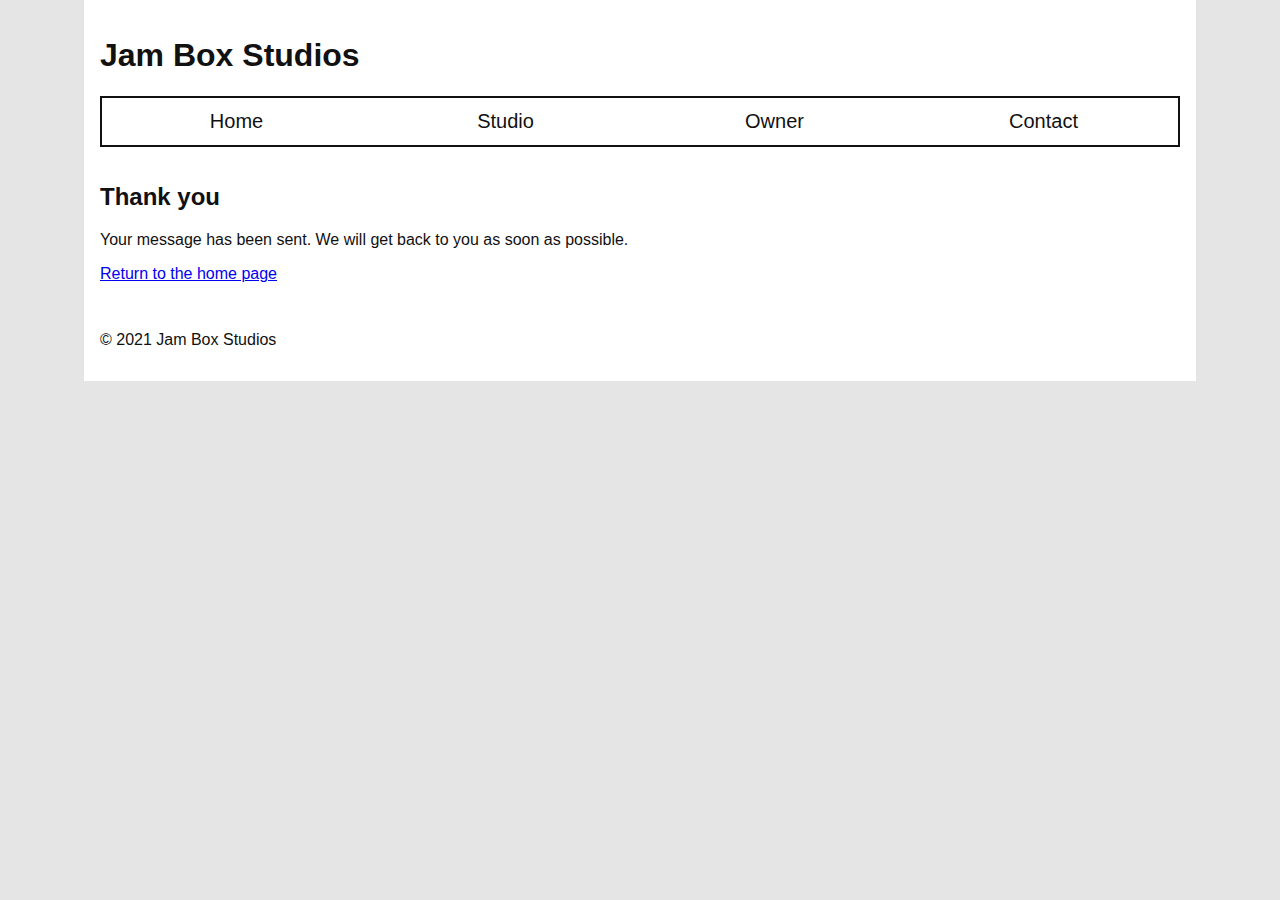
<file: thanks.html>
<!DOCTYPE html>
<html lang="en">
<head>
    <meta charset="UTF-8">
    <meta name="viewport" content="width=device-width, initial-scale=1.0">
    <title>Thank You - Jam Box Studios</title>
    <link rel="stylesheet" href="css/main.css">
</head>
<body>
    
    <!-- skip link: keeps the same accessibility feature on this page too. -->
<a class="skip-link" href="#main-content">Skip to main content</a>

  <div class="container">
    <!-- Header landmark -->
    <header class="site-header" role="banner">
      <h1>Jam Box Studios</h1>

      <!-- Nav landmark -->
      <nav class="main-nav" aria-label="Primary navigation">
        <ul>
          <li><a href="index.html">Home</a></li>
          <li><a href="index.html#studio">Studio</a></li>
          <li><a href="index.html#owner">Owner</a></li>
          <li><a href="index.html#contact">Contact</a></li>
        </ul>
      </nav>
    </header>

    <!-- Main landmark -->
    <main id="main-content" role="main">
      <h2>Thank you</h2>

      <p>Your message has been sent. We will get back to you as soon as possible.</p>

      <!-- Clear next action for users -->
      <p>
        <a href="index.html">Return to the home page</a>
      </p>
    </main>

    <!-- Footer landmark -->
    <footer class="site-footer" role="contentinfo">
      &copy; 2021 Jam Box Studios
    </footer>
  </div>
</body>
</html>
</file>
<file: css/main.css>
/* base page style */
/* i changed background and text color so contrast is strong and readable. */
body {
  font-family: 'Roboto', Helvetica, sans-serif;
  /* lighter grey helps contrast */
  background-color: #e5e5e5; 
   /*dark text improves readability  */
   color: #111;
  margin: 0;
  padding: 0;
}

/* Headings keep the display font */
h1,
h2,
h3,
h4,
h5,
h6 {
  font-family: 'Stick No Bills', 'Roboto', Helvetica, sans-serif;
}

/* container: I added a white card background to improve contrast and overall UX. */
.container {
  max-width: 1080px;
  margin: 0 auto;
  padding: 0 1rem;
  background: #fff;
}

/* Give section breathing room (UX improvement) */
.site-header,
.main-content,
.site-footer {
  padding: 1rem 0;
}

.main-content section {
  padding: 1rem 0;
}

/* images should scale */
img {
  width: 100%;
  display: block;
}

/* skip link: Hidden until keyboard focus (tab), then it becomes visible. */
.skip-link{
  position: absolute;
  left: -9999px;
  top: 0;
  padding: 12px 16px;
  background: #ffffff;
  color: #000000;
  border: 2px solid #000000;
  z-index: 9999;
}

.skip-link:focus {
  left: 12px;
  top: 12px;
}

/* Navigation Layout */
.main-nav ul {
  list-style: none;
  display: flex;
  flex-wrap: wrap;
  margin: 0;
  padding: 0;
/* improve contrast and defines nav area */
  border: 2px solid #111;
}

.main-nav ul li {
  flex: 1;
  text-align: center;
}

/* links: underline helps accessibility (not relying on color). */
.main-nav ul li a {
  display: block;
  color: #111;
  text-decoration: underline;
  text-underline-offset: 0.2em;
  text-decoration: none;
  font-size: 1.25rem;
  padding: 0.75rem 0.5rem;
}

/* clear hover/focus statets (UX and accessibility) */
.main-nav ul li a:hover,
main-nav ul li a:focus-visible {
  background: #111;
  color: #fff;
}

/* focus styles: make keyboard focus very visible. */
a:focus-visible,
button:focus-visible,
input:focus-visible,
textarea:focus-visible,
select:focus-visible {
  outline: 3px solid #000;
  outline-offset: 3px;
}

/* form fields: 
borders added so fields stand out and are easy to see. */
form .form-row {
  margin-bottom: 1rem;
}


form input,
form textarea {
  display: block;
  width: 100%;
  padding: .5rem 1rem;
  border: 2px solid #111;
  font: inherit;

}

/* keep textarea stable but still readable */

form textarea {
  resize: vertical;
}

/* button styling: make it look clearly interactive and good contrast */
form button {
  background: #111;
  color: #fff;
  border: 2px solid #111;
  padding: 1rem;
  text-transform: uppercase;
  cursor: pointer;
}

form button:hover,
form button:focus-visible {
  background: #fff;
  color:#111
}

/* footer spacing */

.site-footer {
  padding: 2rem 0;
}
</file>
